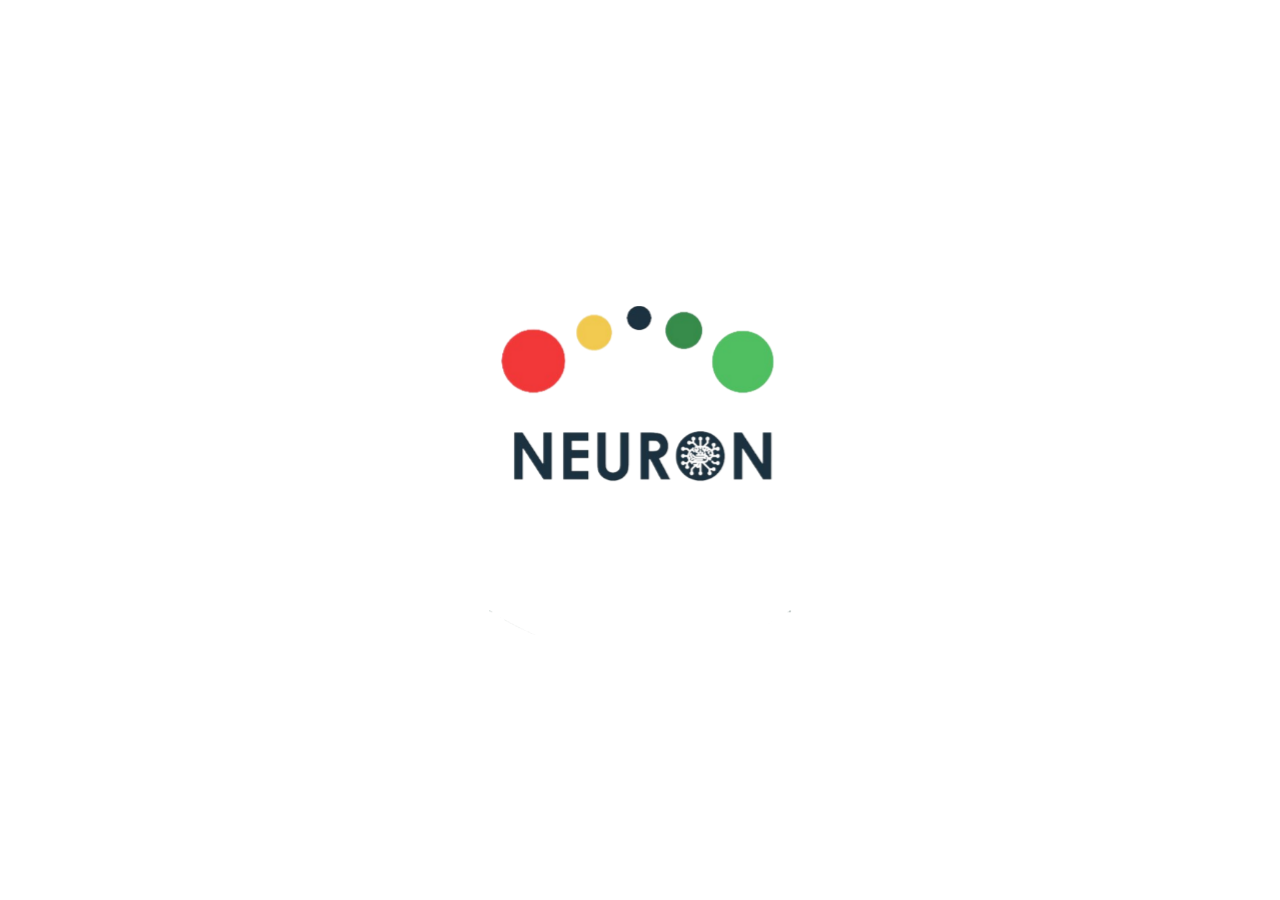
<file: index.html>
<!DOCTYPE html>
<html lang="pt-BR">
<head>
    <meta charset="UTF-8">
    <meta name="viewport" content="width=device-width, initial-scale=1.0">
    <title>Poster Flutuante 3D</title>
    <link rel="stylesheet" href="styles.css">
</head>
<body>
    <div class="poster-container">
        <div class="poster">
            <div class="layer layer1">
                <img src="neuron.png" alt="Camada 1">
            </div>
            <div class="layer layer2">
                <img src="vermelho.png" alt="Camada 2">
            </div>
            <div class="layer layer3">
                <img src="verde claro.png" alt="Camada 3">
            </div>
            <div class="layer layer4">
                <img src="verde escuro.png" alt="Camada 4">
            </div>
             <div class="layer layer5">
                <img src="amarelo.png" alt="Camada 4">
            </div>
		 <div class="layer layer6">
                <img src="azul.png" alt="Camada 4">
            </div>
        </div>
    </div>
    <script src="script.js"></script>
</body>
</html>
</file>
<file: styles.css>
body, html {
    margin: 0;
    padding: 0;
    height: 100%;
    display: flex;
    justify-content: center;
    align-items: center;
    background-color: #fff; /* Fundo escuro */
    perspective: 1000px;
}

.poster-container {
    position: relative;
    width: 300px;
    height: 400px;
    transform-style: preserve-3d;
    transform: rotateY(0deg) rotateX(0deg) scale(1);
    transition: transform 0.5s ease-out; /* Transição suave e mais longa */
   
}

.poster {
    position: relative;
    width: 100%;
    height: 100%;
    transform-style: preserve-3d;
}

.layer {
    position: absolute;
    width: 100%;
    height: 100%;
    display: flex;
    justify-content: center;
    align-items: center;
    text-align: center;
    border: 1px solid #fff;
}

/* Remove the border if the layer contains an image */
.layer img {
    width: 100%;
    height: 100%;
    object-fit: cover;
    border: none; /* Remove the border for the image */
}

.layer:has(img) {
    border: none; /* Remove the border if the layer contains an image */
}

/* Ajuste as transformações de cada camada */
.layer1 {
    transform: translateZ(5px);
}

.layer2 {
    transform: translateZ(25px);
}

.layer3 {
    transform: translateZ(0px);
}

.layer4 {
    transform: translateZ(-35px);
}

.layer5 {
    transform: translateZ(-50px);
}

.layer6 {
    transform: translateZ(-75px);
}
</file>
